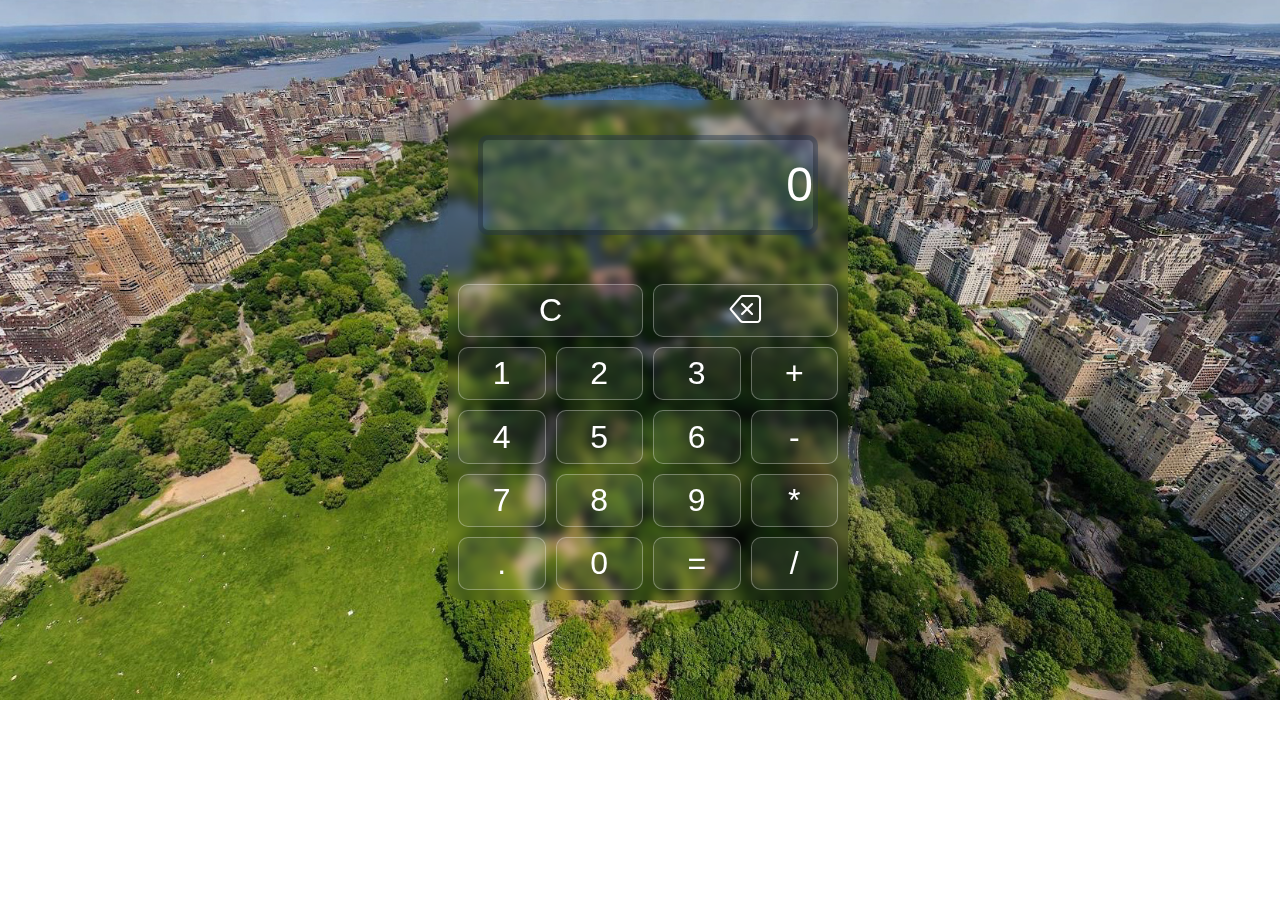
<file: Calculator/index.html>
<!DOCTYPE html>
<html lang="en">
<head>
    <meta charset="UTF-8">
    <meta http-equiv="X-UA-Compatible" content="IE=edge">
    <meta name="viewport" content="width=device-width, initial-scale=1.0">
    <link rel="stylesheet" href="https://cdn.jsdelivr.net/npm/bootstrap-icons@1.7.2/font/bootstrap-icons.css">
    <link rel="stylesheet" href="style.css">
    <title>clac</title>
</head>
<body>
    <div class="parent">
        <div class="calc-btns">
            <div class="scr" id="scr">0</div>
            <div class="btn clear" onclick="Cls()">C</div>
            <div class="btn equal" onclick="backspace()"><i class="bi bi-backspace"></i></div>
            <div class="btn" onclick="number_click(1)">1</div>
            <div class="btn" onclick="number_click(2)">2</div>
            <div class="btn" onclick="number_click(3)">3</div>
            <div class="btn" onclick="number_click('+')">+</div>
            <div class="btn" onclick="number_click(4)">4</div>
            <div class="btn" onclick="number_click(5)">5</div>
            <div class="btn" onclick="number_click(6)">6</div>
            <div class="btn" onclick="number_click('-')">-</div>
            <div class="btn" onclick="number_click(7)">7</div>
            <div class="btn" onclick="number_click(8)">8</div>
            <div class="btn" onclick="number_click(9)">9</div>
            <div class="btn" onclick="number_click('*')">*</div>
            <div class="btn" onclick="number_click('.')">.</div>
            <div class="btn" onclick="number_click(0)">0</div>
            <div class="btn" onclick="compute()">=</div>
            <div class="btn" onclick="number_click('÷')">/</div>
        </div>
    </div>

    <script src="all.min.js"></script>
    <script src="app.js"></script>
</body>
</html>
</file>
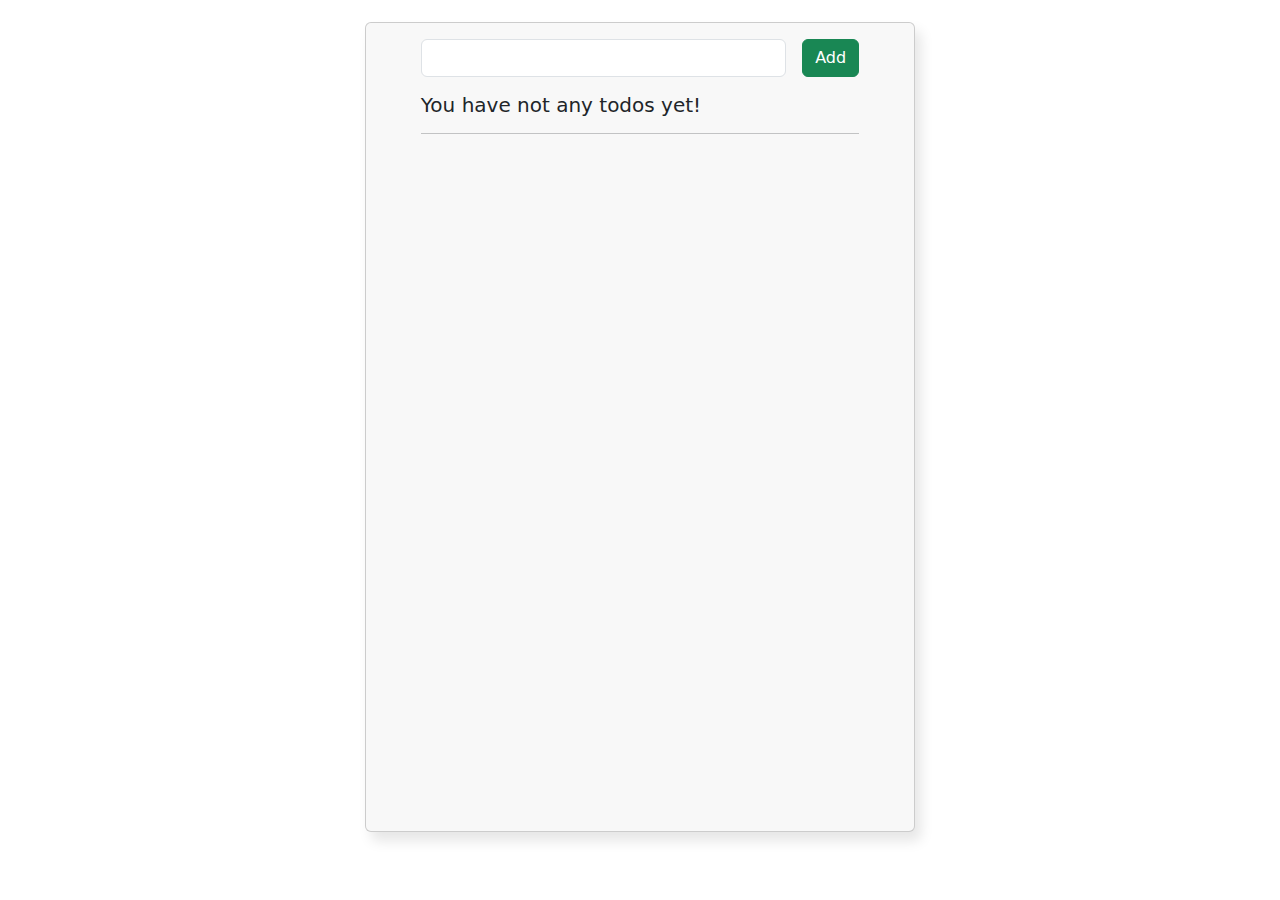
<file: TodoApp/index.html>
<!DOCTYPE html>
<html lang="en">
<head>
    <meta charset="UTF-8">
    <meta name="viewport" content="width=device-width, initial-scale=1.0">
    <title>Todo App</title>
    <link rel="stylesheet" href="https://cdn.jsdelivr.net/npm/bootstrap-icons@1.11.1/font/bootstrap-icons.css">
    <link rel="stylesheet" href="https://cdn.jsdelivr.net/npm/bootstrap@5.3.2/dist/css/bootstrap.min.css">
    <link rel="stylesheet" href="style.css">
</head>
<body onload="loadTodos();">
    <div class="container">
        <div class="card card-extension">
           <div class="custom-container">

            <div class="d-flex justify-content-between mt-3">
                <input type="text" id="todo" class="form-control">
                <button class="btn btn-success ms-3" id="addbtn" onclick="addtodo()">Add</button>
            </div>

            <h5 class="mt-3" id="countTitle">You have not any todos yet!</h5>
            <hr>

            <div class="todo-items" style="overflow-y: scroll; height:400px;">

            </div>
        </div>
        </div>
    </div>

    <script src="app.js"></script>
</body>
</html>
</file>
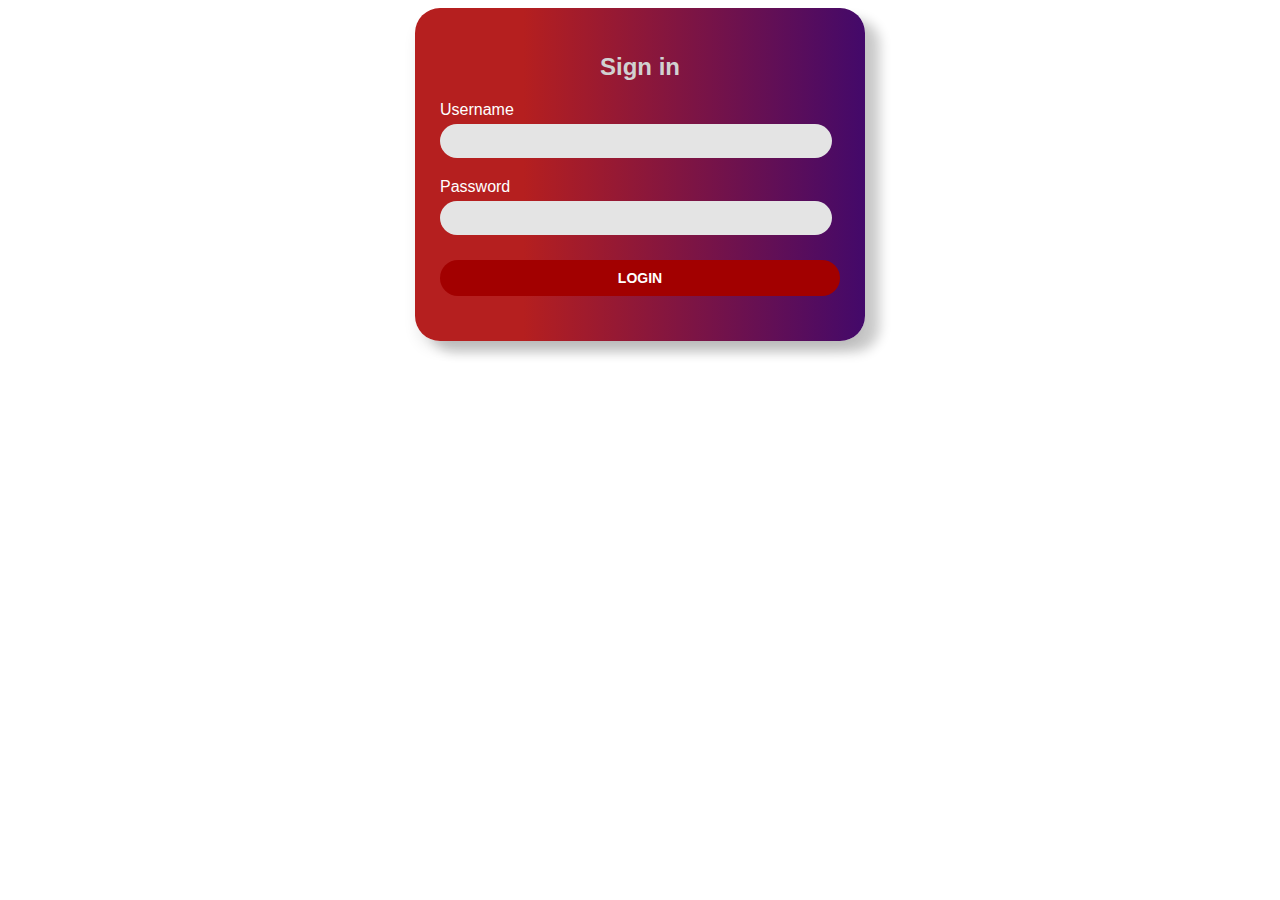
<file: login.html>
<!DOCTYPE html>
<html>
<head>
    <meta charset="UTF-8">
    <meta name="viewport" content="width=device-width, initial-scale=1.0">
    <title>Login</title>
    <link href="https://fonts.cdnfonts.com/css/segoe-ui-4" rel="stylesheet">
    <style>
        * {
            font-family: 'Segoe UI', sans-serif;
        }

        div {
            width: 400px;
            margin: 0 auto;
            padding: 25px;
            border-radius: 25px;
            color: rgb(209, 209, 209);
            box-shadow: 15px 11px 12px 0px rgba(0,0,0,0.2),0px 10px 15px -3px rgba(0,0,0,0.1);
            background: rgb(164,8,8);
            background: linear-gradient(90deg, rgb(181, 31, 31) 24%, rgba(67,9,106,1) 100%);
        }

        input {
            width: 93%;
            margin: 5px 0 20px 0;
            height: 30px;
            border-radius: 20px;
            border-style: none;
            padding: 2px 10px;
            background-color: rgb(228, 228, 228);
            font-size: 14px;
        }

        button {
            width: 100%;
            margin: 5px 0 20px 0;
            border-radius: 20px;
            border-style: none;
            background-color: rgb(162, 0, 0);
            color: white;
            font-weight: bold;
            text-transform: uppercase;
            padding: 10px 0px;
            font-size: 14px;
        }

        label {
            color: white;
            margin-bottom: 15px;
        }

        h2 {
            text-align: center;
        }
    </style>
</head>
<body>
    <div>
        <h2>Sign in</h2>
        <form>
            <label for="username">Username</label> <br>
            <input type="text" id="username">
            <br>
            <label for="pwd">Password</label> <br>
            <input type="password" id="pwd">
            <br>
            <button>Login</button>
        </form>
    </div>
</body>
</html>
</file>
<file: Calculator/style.css>
*{
    margin: 0;
    padding: 0;
    box-sizing: border-box;
    font-family: sans-serif;
}
*::selection{
    user-select: none;
}
body{ 
    background-size: cover;
    background-position: bottom;
    background-image: url(bg.jpg);
    background-repeat: no-repeat;
}

.parent{
    backdrop-filter: drop-shadow( 5px 5px 10px black) blur(5px);
    border-radius: 15px;
    width: fit-content;
    height: fit-content;
    position: relative;
    margin: 100px 35vw;
    animation-iteration-count: infinite;
}

.parent:hover
{
    animation-play-state: paused;
}
.scr{
    margin: 25px 20px;
    border: 5px solid rgba(0, 0, 0, 0.272);
    border-radius: 10px;
    grid-column: 1/5;
    height: 100px;
    text-align: right;
    line-height: 90px;
    font-size: 1.5em;
    background-color: rgba(100, 148, 237, 0.19);

}
.btn{
    border-radius: 10px;
    border: 1px solid rgba(255, 255, 255, 0.313);
    display: flex;
    justify-content: center;
    align-items: center;
    background-color: rgba(255, 255, 255, 0.061);
}
.btn:hover{
    background-color: rgba(0, 0, 0, 0.455);
    cursor: pointer;
    transition: .3s;
}
.btn:active{
    background-color: rgba(71, 7, 7, 0.34);
    cursor: pointer;
    transition: .1s;
}
.equal{
    grid-column: 3/5;
    grid-row: 2;
}
.clear{
    grid-row: 2;
    grid-column: 1/3;
}
.calc-btns{
    width: 400px;
    height: 500px;
    color: #fff;
    font-size: 2em;
    display: grid;
    grid-template-columns: repeat(4, 1fr);
    grid-template-rows: auto;
    grid-gap: 10px;
    padding: 10px;
}
</file>
<file: TodoApp/style.css>
* {
    margin: 0;
    padding: 0;
    box-sizing: border-box;
}

.card-extension {
    width: 550px;
    height: 90vh;
    margin: 2% auto;
    background-color: #f8f8f8;
    box-shadow: 6px 9px 13px 0px rgba(0,0,0,0.1);
}

.custom-container {
    width: 80%;
    margin: 0 auto;
}

.todo-item {
    display: flex;
    justify-content: space-between;
    align-items: center;
    background-color: white;
    padding: 10px;
    border-radius: 5px;
    user-select: none;
}
</file>
